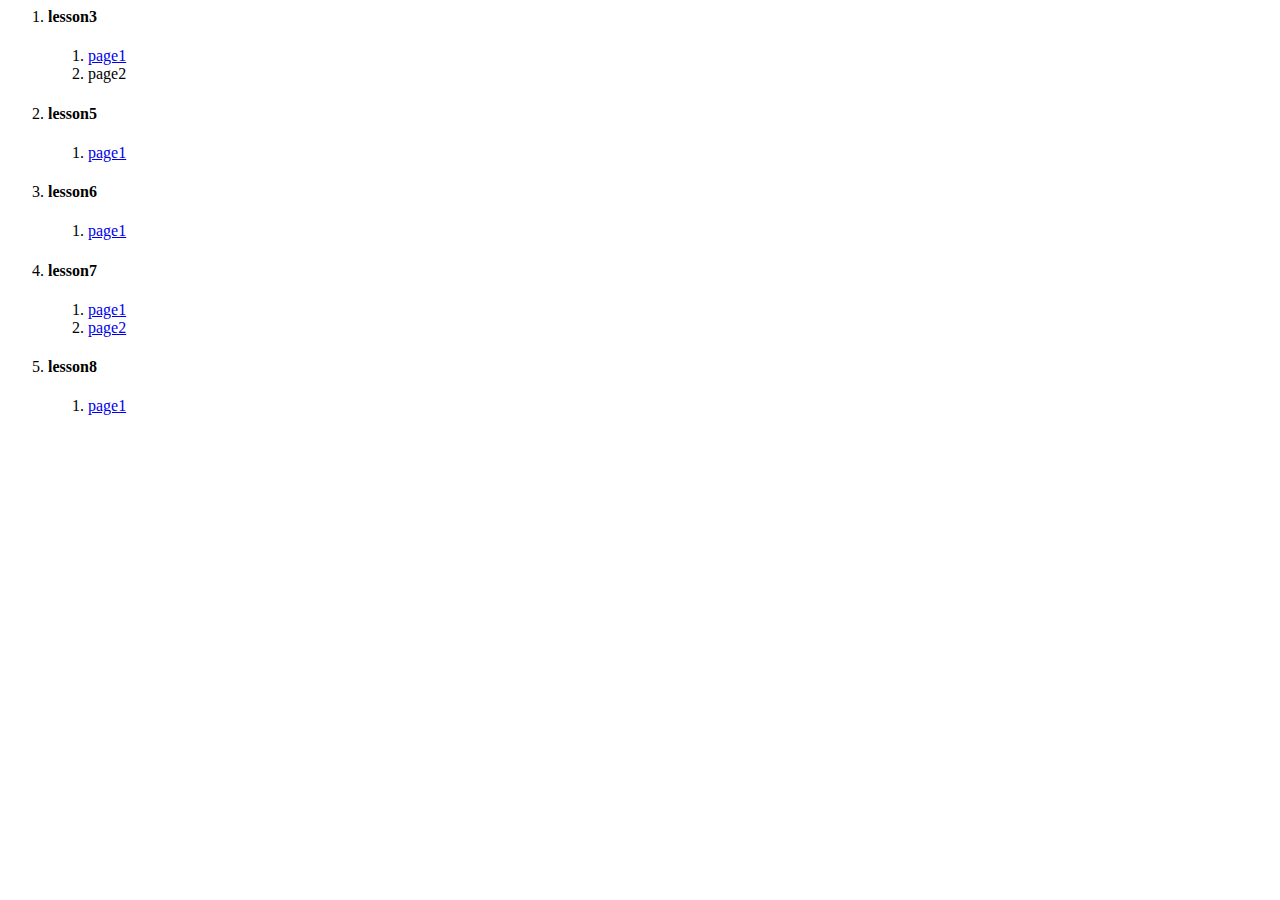
<file: WebContent/index.html>
<html>
<head>
<title>INDEX</title>
<meta http-equiv="Content-Type" content="text/html" charset="utf-8" />
</head>
<body>
	<ol>
		<li>
			<h4>lesson3</h4>
			<ol>
				<li><a href="jsp/techscore/lesson3/page1.jsp" target="_blank">page1</a></li>
				<li>page2</li>
			</ol>
		</li>
		<li>
			<h4>lesson5</h4>
			<ol>
				<li><a href="jsp/techscore/lesson5/page1.jsp" target="_blank">page1</a></li>
			</ol>
		</li>
		<li>
			<h4>lesson6</h4>
			<ol>
				<li><a href="jsp/techscore/lesson6/page1.jsp" target="_blank">page1</a></li>
			</ol>
		</li>
		<li>
			<h4>lesson7</h4>
			<ol>
				<li><a href="jsp/techscore/lesson7/page1.jsp" target="_blank">page1</a></li>
				<li><a href="jsp/techscore/lesson7/page1.jsp" target="_blank">page2</a></li>
			</ol>
		</li>
		<li>
			<h4>lesson8</h4>
			<ol>
				<li><a href="jsp/techscore/lesson8/page1.jsp" target="_blank">page1</a></li>
			</ol>
		</li>
	</ol>
</body>
</file>
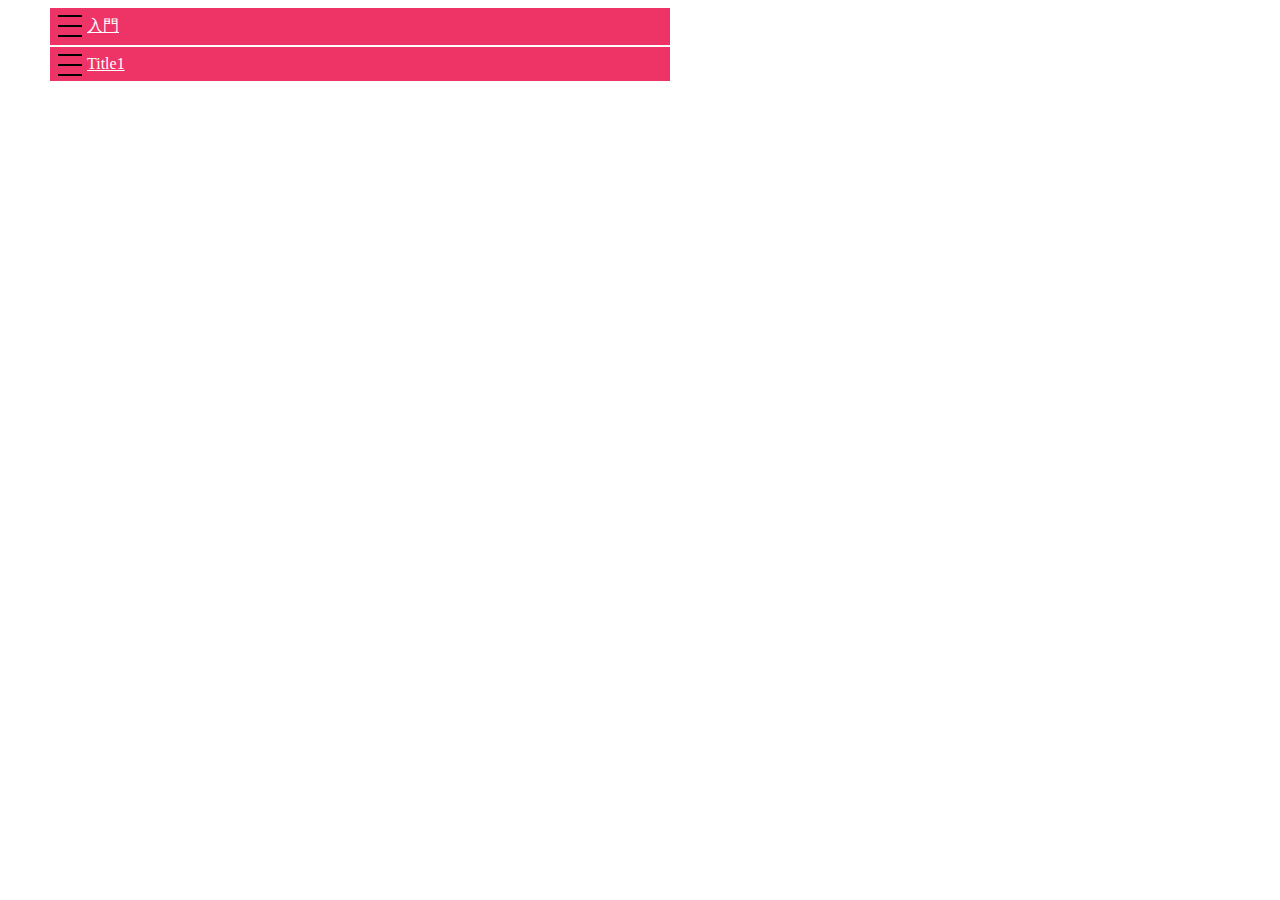
<file: src/API/index.html>
<html>
<head>
	<meta charset="UTF-8" />
	<title>index</title>
	<link rel="stylesheet" href="./css/index.css" />
</head>
<body>
	<ol>
		<li>
			<div class="triger">
				<table><tr>
					<td class="threeLines"><span class="line1"></span><span class="line2"></span><span class="line3"></span><span class="line4"></span></td>
					<td><a href="#">入門</a></td>
				</tr></table>
			</div>
			<ol class="child target">
				<li><a href="./cgi-bin/entrance/sample/test.py">Hello</a></li>
				<li><a href="./cgi-bin/entrance/sample/test1.py">日付の表示</a></li>
				<li><a href="./html/entrance/sample/test2.html">パラメータの送信</a></li>
				<li><a href="./cgi-bin/entrance/sample/test3.py">フォームの動的出力</a></li>
				<li><a href="./cgi-bin/entrance/sample/test4.py">クエリとリスト（配列の受け取り）</a></li>
			</ol>
		</li>
		<li>
			<div class="triger">
				<table><tr>
					<td class="threeLines"><span class="line1"></span><span class="line2"></span><span class="line3"></span><span class="line4"></span></td>
					<td><a href="#">Title1</a></td>
				</tr></table>
			</div>
			<ol class="child target">
				<li><a href="#">SUB1</a></li>
				<li><a href="#">SUB2</a></li>
				<li><a href="#">SUB3</a></li>
			</ol>
		</li>
	</ol>
	<script src="./js/jquery-3.2.1.min.js"></script>
	<script src="./js/index.js"></script>
</body>
</html>
</file>
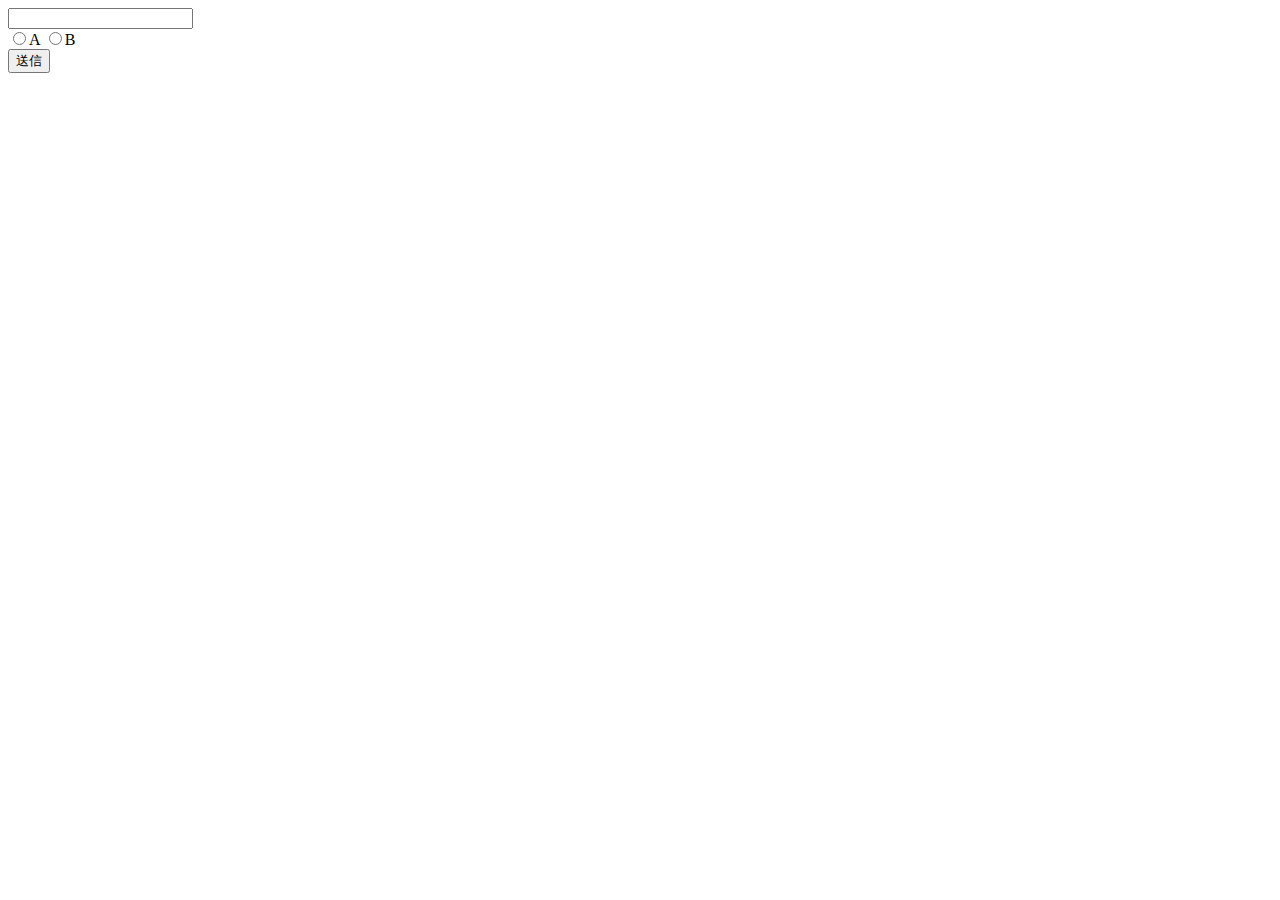
<file: src/API/html/entrance/sample/test2.html>
<html>
<head>
	<title>test2</title>
	<meta charset="UTF-8" />
</head>
<body>
	<form action="/cgi-bin/entrance/sample/test2.py">
		<input type="text" name="value"><br>
		<input type="radio" name="radio" value="A">A <input type="radio" name="radio" value="B">B<br>
		<input type="submit" value="送信" />
	</form>
</body>
</html>
</file>
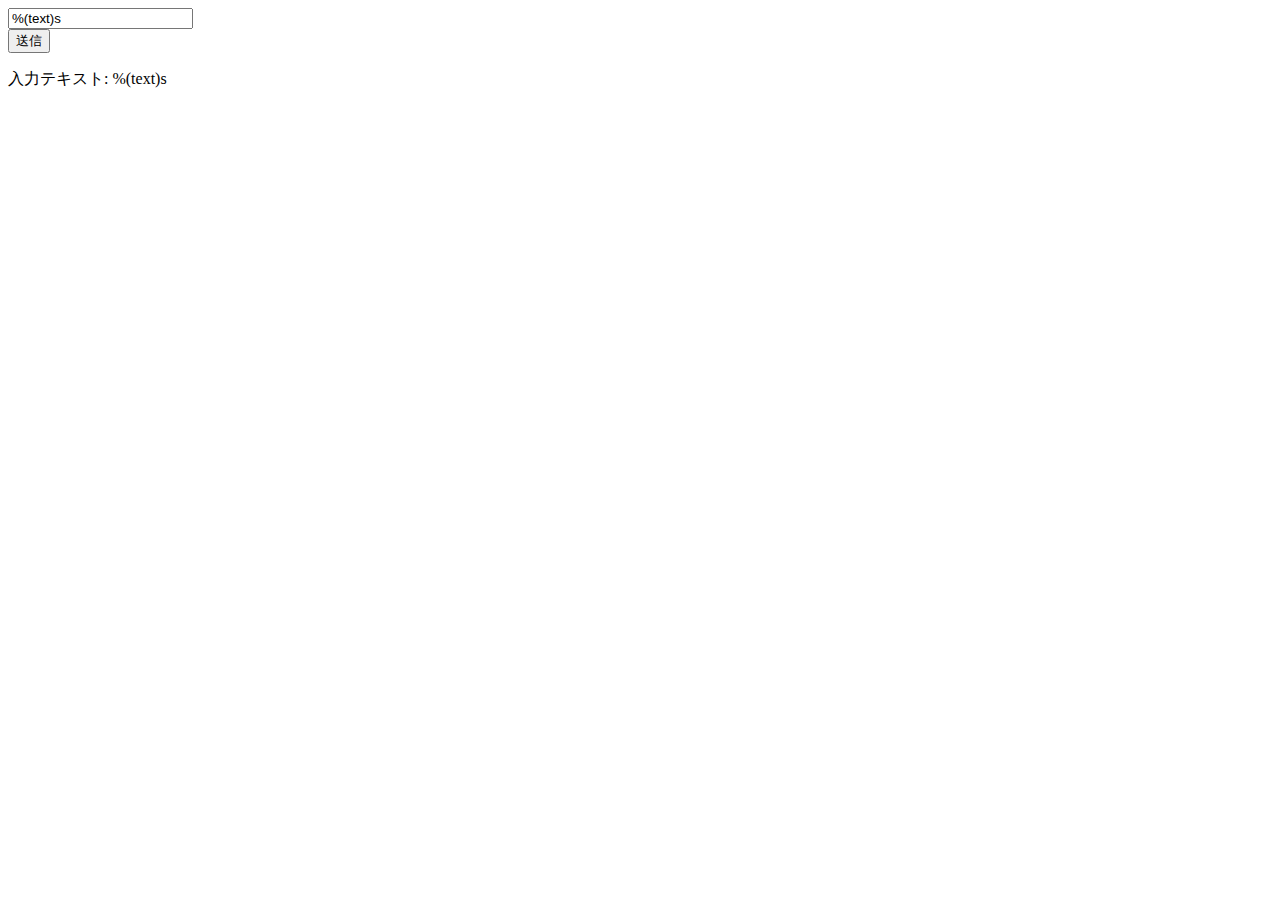
<file: src/API/html/entrance/sample/test3.html>
<html>
<head>
	<title>Test3</title>
	<meta charset="UTF-8">
</head>
<body>
	<form action="./test3.py">
		<input type="text" name="text" value="%(text)s"><br>
		<input type="submit" value="送信"><br>
	</form>
	<p>入力テキスト: %(text)s</p>
</body>
</html>
</file>
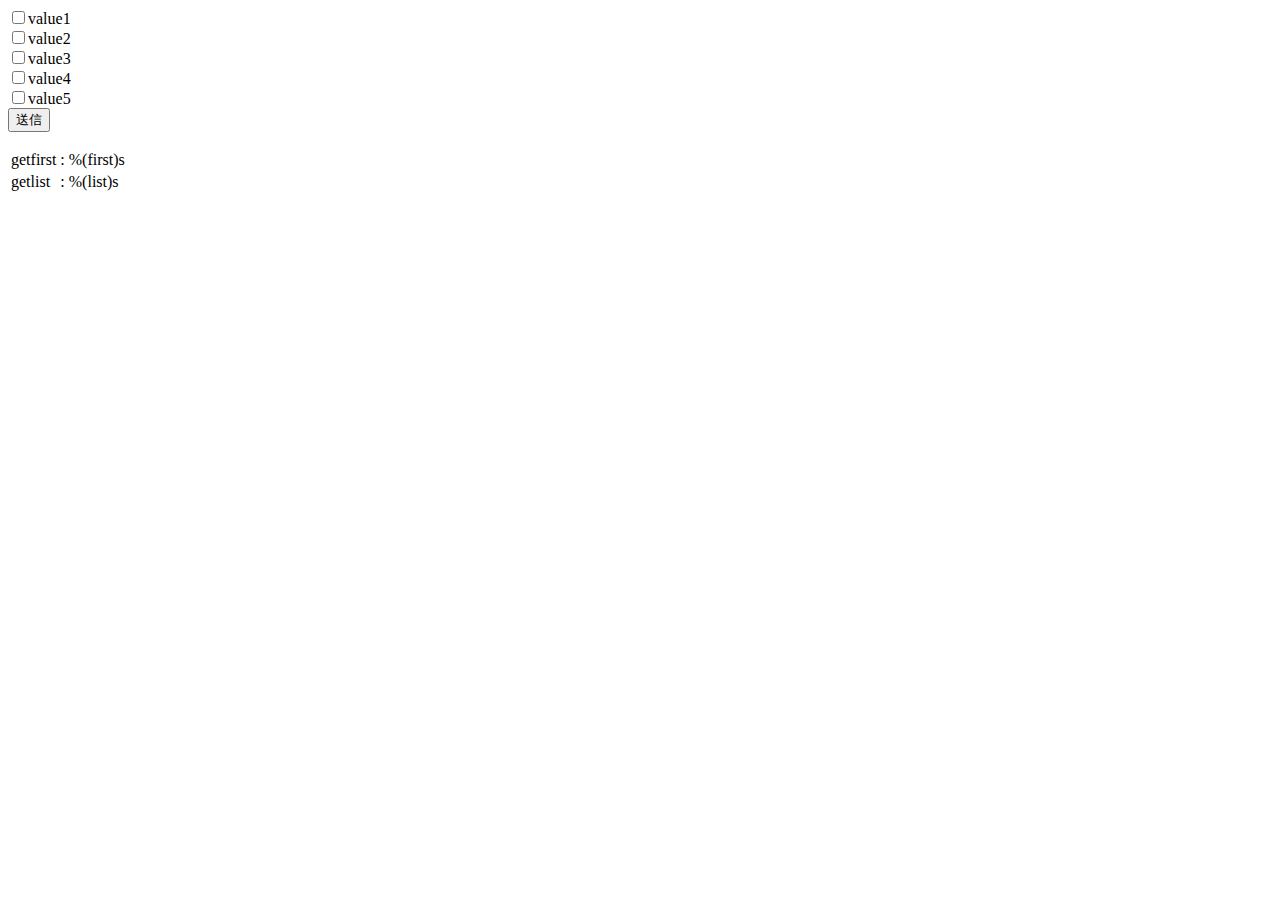
<file: src/API/html/entrance/sample/test4.html>
<html>
<head>
	<title>Test4</title>
	<meta charset="UTF-8">
</head>
<body>
	<form action="./test4.py">
		<input type="checkbox" name="check" value="value1">value1<br>
		<input type="checkbox" name="check" value="value2">value2<br>
		<input type="checkbox" name="check" value="value3">value3<br>
		<input type="checkbox" name="check" value="value4">value4<br>
		<input type="checkbox" name="check" value="value5">value5<br>
		<input type="submit" value="送信"><br>
	</form>
	<table>
		<tr><td>getfirst</td><td>:</td><td>%(first)s</td></tr>
		<tr><td>getlist</td><td>:</td><td>%(list)s</td></tr>
	</table>
</body>
</html>
</file>
<file: src/API/css/index.css>
*{
	cursor: default;
}

.child{
	display: none;
}

.threeLines{
	width:	25px;
	height:	20px;
	/* 子要素がこのクラスを基準に絶対位置指定できる */
	position: relative;
	/* カーソル指定 */
}

/* ↓3本線に関する設定↓ */
.threeLines span{
	background-color: black;
	width:24px;
	height:2px;
	/* 要素を縦に並べる */
	display: block;
	/* 親要素の左上の位置からの絶対位置を指定 */
	position: absolute;
	/* アニメーションの実行時間を指定 */
	transition-duration: 0.25s;
}
.threeLines .line1{	top:	0;}
.threeLines .line2{	top:	10px;}
.threeLines .line3{	top:	10px;}
.threeLines .line4{	top:	20px;}

.active .line2{/* 45度回転 */transform: rotate(45deg);}
.active .line3{/* 45度回転 */transform: rotate(-45deg);}
.active .line1,.active .line4{/* 拡大縮小 x,y方向 */transform: scale(0,0);}
/* ↑3本線に関する設定↑ */


div{
	width: 50%;
	background-color: #e36;
	padding: 5px;
}

div a{
	color: white;
}

li{
	/* リストの初期設定OFF */
	list-style: none;
	margin: 2px;
}
</file>
